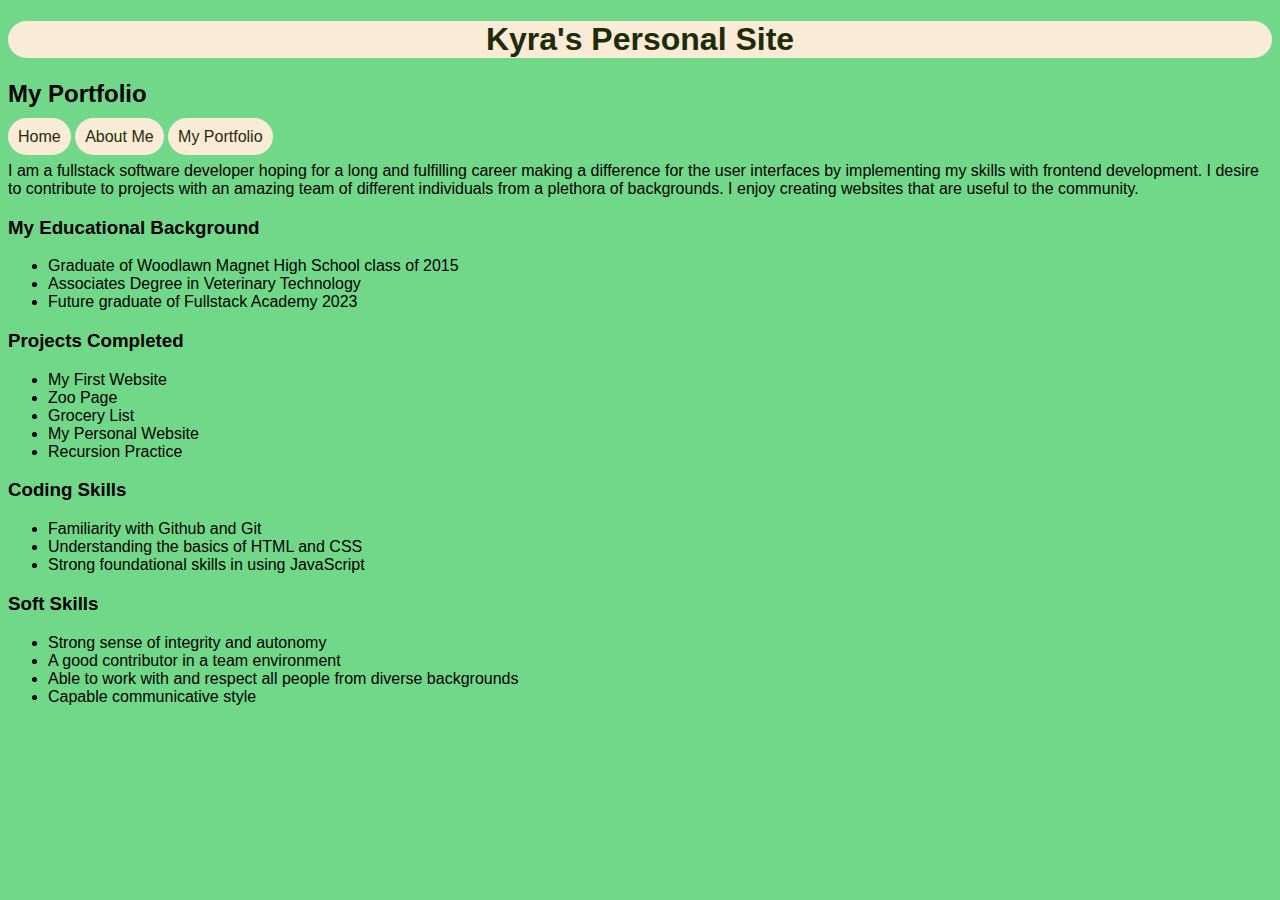
<file: portfolio.html>
<!DOCTYPE html>
<html lang="en">
<head>
  <meta charset="UTF-8">
  <meta name="viewport" content="width=device-width, initial-scale=1.0">
  <title>Portfolio</title>
  <script src="javascript.js"></script>
  <link rel="stylesheet" href="style.css"/>
</head>
<body>
  <h1>Kyra's Personal Site</h1>
  <h2>My Portfolio</h2>
  <div class="navbar">
    <a href="index.html">Home</a>
    <a href="about.html">About Me</a>
    <a class="active" href="portfolio.html">My Portfolio</a>
  </div>
  <p>I am a fullstack software developer hoping for a long and
    fulfilling career making a difference for the user interfaces
     by implementing my skills with frontend development. I desire to contribute
    to projects with an amazing team of different individuals from a plethora of
     backgrounds. I enjoy creating websites that are useful to the community.
  </p>
  <h3>My Educational Background</h3>
  <ul>
    <li>Graduate of Woodlawn Magnet High School class of 2015</li>
    <li>Associates Degree in Veterinary Technology</li>
    <li>Future graduate of Fullstack Academy 2023</li>
  </ul>
  <h3>Projects Completed</h3>
  <ul>
    <li>My First Website</li>
    <li>Zoo Page</li>
    <li>Grocery List</li>
    <li>My Personal Website</li>
    <li>Recursion Practice</li>
  </ul>
  <h3>Coding Skills</h3>
  <ul>
    <li>Familiarity with Github and Git</li>
    <li>Understanding the basics of HTML and CSS</li>
    <li>Strong foundational skills in using JavaScript</li>
  </ul>
  <h3>Soft Skills</h3>
  <ul>
    <li>Strong sense of integrity and autonomy</li>
    <li>A good contributor in a team environment</li>
    <li>Able to work with and respect all people from diverse backgrounds</li>
    <li>Capable communicative style</li>
  </ul>
</body>
</html>
</file>
<file: style.css>
h1{
  text-align: center;
  color: rgb(31, 44, 9);
  background-color: antiquewhite;
  border-radius: 30px;
}
body{
  background-color: rgb(112, 216, 136);
  font-family:Verdana, Geneva, Tahoma, sans-serif;
}
div > a {
  background-color: antiquewhite;
  padding:10px;
  border-radius: 30px;
  color: rgb(31, 44, 9);
  text-decoration: none;
}
a:hover{
  background-color: rgb(108, 163, 200);
}
 ol > li > img {
border: solid 10px;
border-color:antiquewhite;
border-radius: 30px
}
body > img{
  border: solid 10px;
  border-color:antiquewhite;
  border-radius: 30px;

}
</file>
